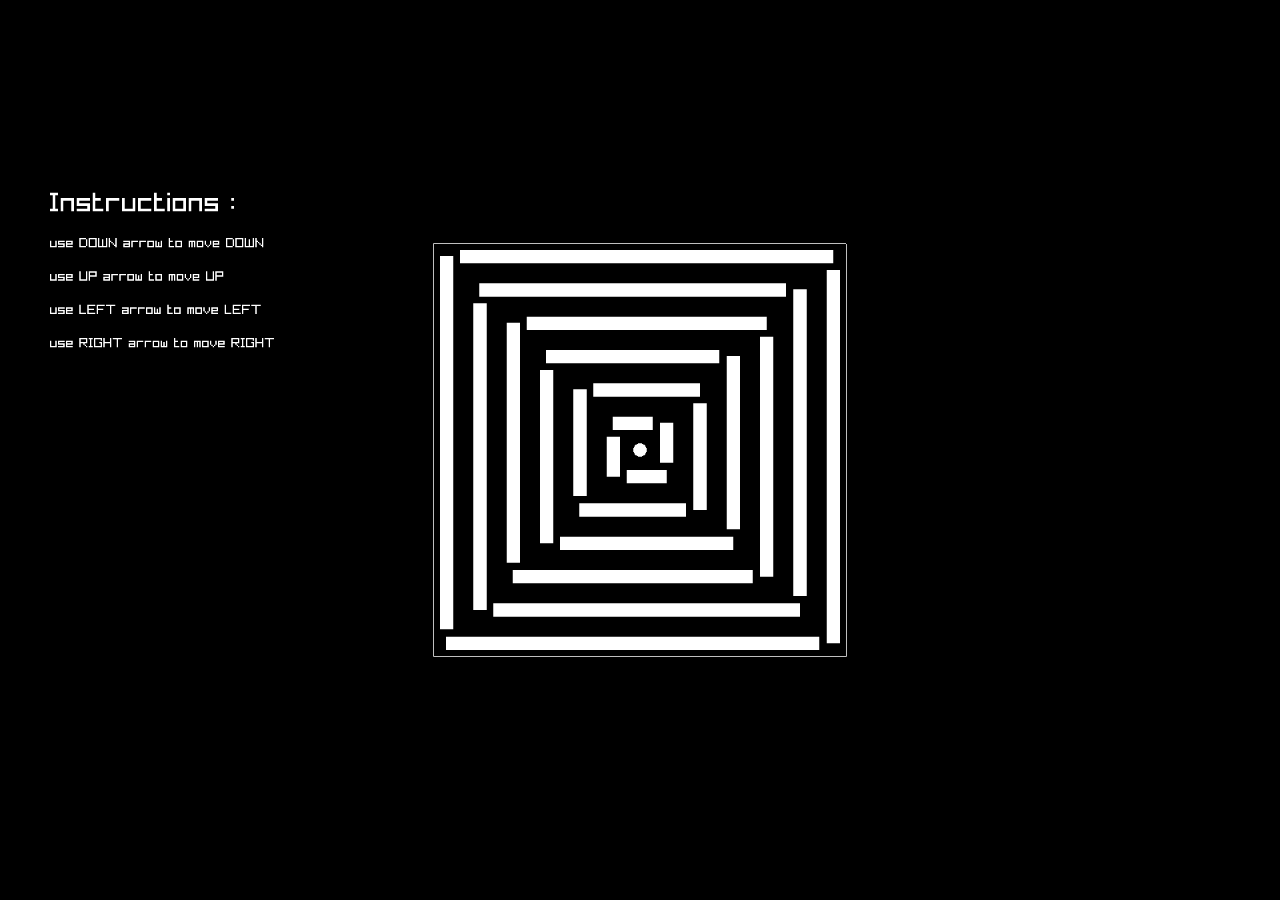
<file: game/index.html>
<!DOCTYPE html>
<html lang="en">
<head>
    <meta charset="UTF-8">
    <meta name="viewport" content="width=device-width, initial-scale=1.0">
    <title>KURUKSHETRA</title>

    <style>
        html, body {
            margin: 0;
            padding: 0;
            width: 100%;
            height: 100%;
            overflow: hidden;
            background-color: #000;
        }

        body {
            display: flex;
            justify-content: center;
            align-items: center;
        }

        .game-container {
            width: 100vw;
            height: 100vh;
            display: flex;
            justify-content: center;
            align-items: center;
            overflow: hidden;
        }

        canvas.emscripten {
            display: block;
            border: none;
            background-color: #000;
            max-width: 100%;
            max-height: 100%;
            object-fit: contain;
            outline: none;
        }
    </style>
</head>

<body>
    <main class="game-container">
        <canvas
            class="emscripten"
            id="canvas"
            tabindex="0"
            oncontextmenu="event.preventDefault()">
        </canvas>
    </main>

    <script>
        const canvas = document.getElementById("canvas");

        // Preserve the game's internal resolution.
        // Only scale its visual display.
        function resizeGame() {
            const gameWidth = canvas.width || 1920;
            const gameHeight = canvas.height || 1080;

            const scale = Math.min(
                window.innerWidth / gameWidth,
                window.innerHeight / gameHeight
            );

            canvas.style.width = `${gameWidth * scale}px`;
            canvas.style.height = `${gameHeight * scale}px`;
        }

        var Module = {
            canvas: canvas,

            print: function (...args) {
                console.log(...args);
            },

            printErr: function (...args) {
                console.error(...args);
            },

            setStatus: function (text) {
                if (text) console.log(text);
            },

            monitorRunDependencies: function (remaining) {
                if (remaining === 0) {
                    requestAnimationFrame(resizeGame);
                }
            },

            onRuntimeInitialized: function () {
                requestAnimationFrame(resizeGame);
            }
        };

        canvas.addEventListener("webglcontextlost", function (event) {
            event.preventDefault();
            console.error("WebGL context lost. Reload the page.");
        });

        // Keep the game centered when the browser changes size.
        window.addEventListener("resize", resizeGame);

        // Observe changes to the canvas's internal resolution.
        const observer = new MutationObserver(resizeGame);
        observer.observe(canvas, {
            attributes: true,
            attributeFilter: ["width", "height"]
        });

        resizeGame();
    </script>

    <!-- Emscripten-generated game loader -->
    <script async src="index.js"></script>
</body>
</html>
</file>
